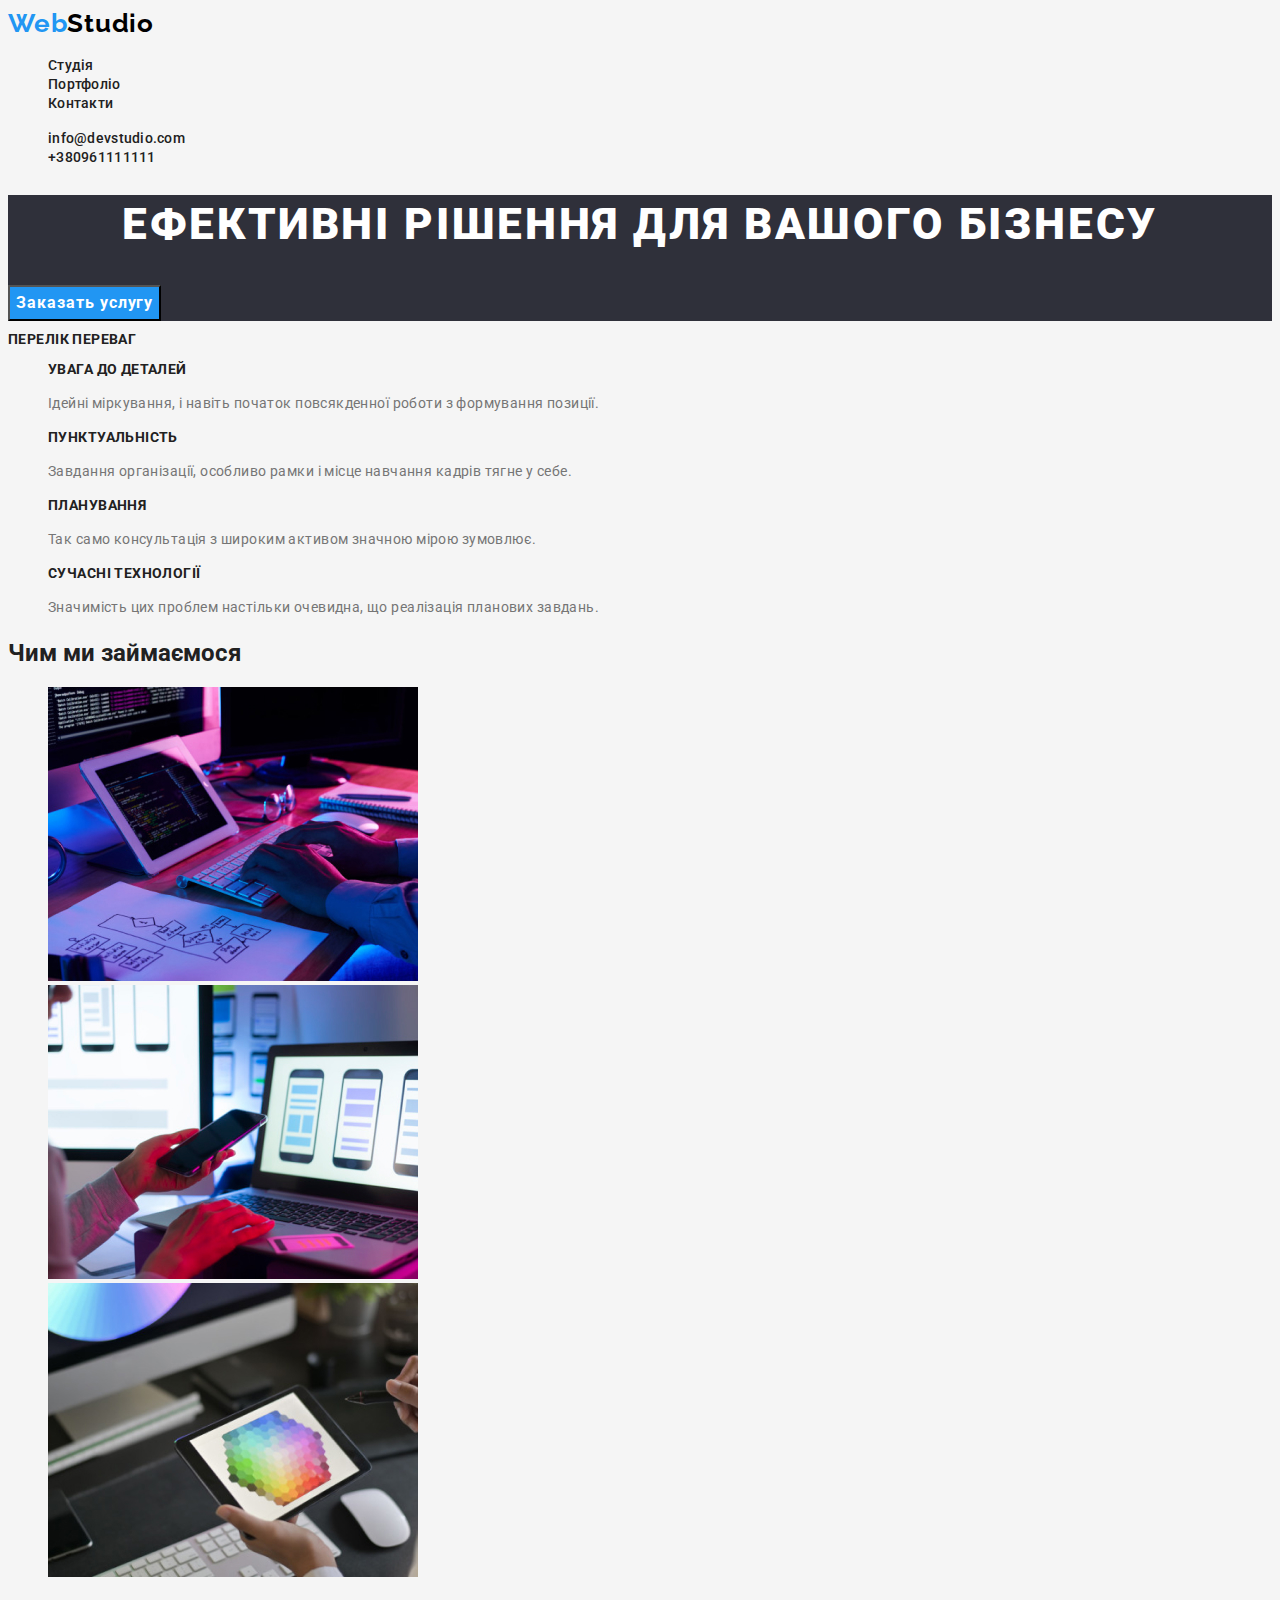
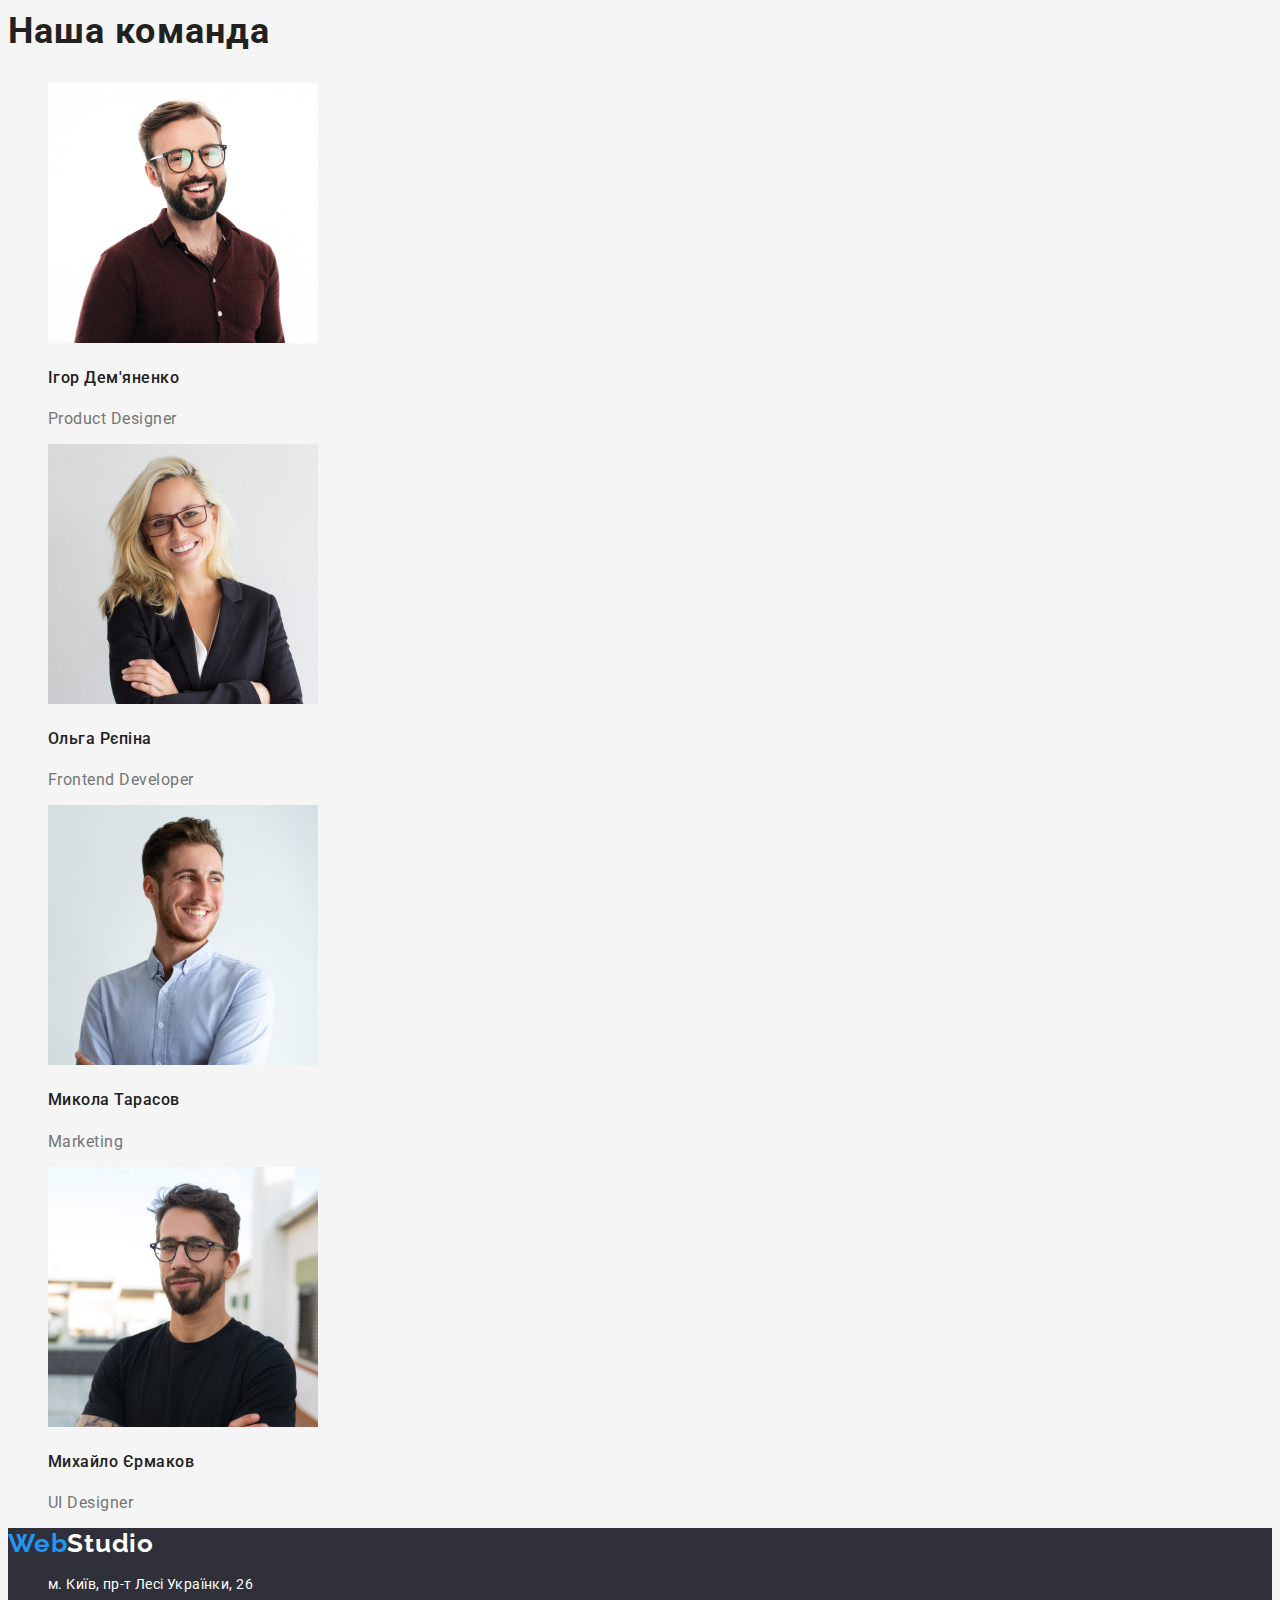
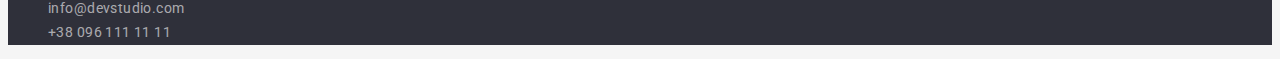
<file: index.html>
<!DOCTYPE html>
<html lang="ru">
  <head>
    <meta charset="UTF-8" />
    <meta http-equiv="X-UA-Compatible" content="IE=edge" />
    <meta name="viewport" content="width=device-width, initial-scale=1.0" />
    <title>studio</title>
    <link rel="stylesheet" href="./css/styles.css" />
    <link rel="preconnect" href="https://fonts.googleapis.com" />
    <link rel="preconnect" href="https://fonts.gstatic.com" crossorigin />
    <link
      href="https://fonts.googleapis.com/css2?family=Raleway:wght@700&family=Roboto:wght@400;500;700;900&display=swap"
      rel="stylesheet"
    />
  </head>
  <body>
    <header>
      <a class="logo" href="/"><span class="logo-accent">Web</span>Studio</a>
      <nav>
        <ul class="list site-nav">
          <li><a class="link" href="./index.html">Студія</a></li>
          <li><a class="link" href="./portfolio.html">Портфоліо</a></li>
          <li><a class="link" href="">Контакти</a></li>
        </ul>
      </nav>
      <ul class="list contacts">
        <li>
          <a class="link" href="mailto:info@devstudio.com"
            >info@devstudio.com</a
          >
        </li>
        <li><a class="link" href="tel:+380961111111">+380961111111</a></li>
      </ul>
    </header>
    <main>
      <!--Банер-->

      <section class="hero">
        <h1 class="title">Ефективні рішення для вашого бізнесу</h1>
        <button class="order" type="button">Заказать услугу</button>
      </section>

      <!--перелік переваг-->
      <section class="benefits">
        <h2 class="title">перелік переваг</h2>
        <ul class="list">
          <li>
            <h3 class="title">УВАГА ДО ДЕТАЛЕЙ</h3>
            <p>
              Ідейні міркування, і навіть початок повсякденної роботи з
              формування позиції.
            </p>
          </li>
          <li>
            <h3 class="title">ПУНКТУАЛЬНІСТЬ</h3>
            <p>
              Завдання організації, особливо рамки і місце навчання кадрів тягне
              у себе.
            </p>
          </li>
          <li>
            <h3 class="title">ПЛАНУВАННЯ</h3>
            <p>
              Так само консультація з широким активом значною мірою зумовлює.
            </p>
          </li>
          <li>
            <h3 class="title">СУЧАСНІ ТЕХНОЛОГІЇ</h3>
            <p>
              Значимість цих проблем настільки очевидна, що реалізація планових
              завдань.
            </p>
          </li>
        </ul>
      </section>
      <!---Чим ми займаємося-->
      <section class="activity">
        <h2 class="title">Чим ми займаємося</h2>
        <ul class="list">
          <li>
            <img
              src="./images/img1.jpg"
              alt="планування та вирішення складних задач"
              width="370"
            />
          </li>
          <li>
            <img
              src="./images/img2.jpg"
              alt="розробка мобільного дизайну"
              width="370"
            />
          </li>
          <li>
            <img
              src="./images/img3.jpg"
              alt="розробка графічного дизайну"
              width="370"
            />
          </li>
        </ul>
      </section>
      <!--наша команда-->
      <section class="team">
        <h2 class="team-title title">Наша команда</h2>
        <ul class="list">
          <li>
            <img src="./images/photo1.jpg" alt="Ігор Дем'яненко" width="270" />
            <h3 class="title">Ігор Дем'яненко</h3>
            <p>Product Designer</p>
          </li>
          <li>
            <img src="./images/photo2.jpg" alt="Ольга Рєпіна" width="270" />
            <h3 class="title">Ольга Рєпіна</h3>
            <p>Frontend Developer</p>
          </li>
          <li>
            <img src="./images/photo3.jpg" alt="Микола Тарасов" width="270" />
            <h3 class="title">Микола Тарасов</h3>
            <p>Marketing</p>
          </li>
          <li>
            <img src="./images/photo4.jpg" alt="Михайло Єрмаков" width="270" />
            <h3 class="title">Михайло Єрмаков</h3>
            <p>UI Designer</p>
          </li>
        </ul>
      </section>
    </main>
    <footer>
      <a class="logo" href="/"><span class="logo-accent">Web</span>Studio</a>
      <address>
        <ul class="list address">
          <li>м. Київ, пр-т Лесі Українки, 26</li>
          <li>
            <a class="link" href="mailto:info@devstudio.com"
              >info@devstudio.com</a
            >
          </li>
          <li>
            <a class="link" href="tel:+380961111111">+38 096 111 11 11</a>
          </li>
        </ul>
      </address>
    </footer>
  </body>
</html>
</file>
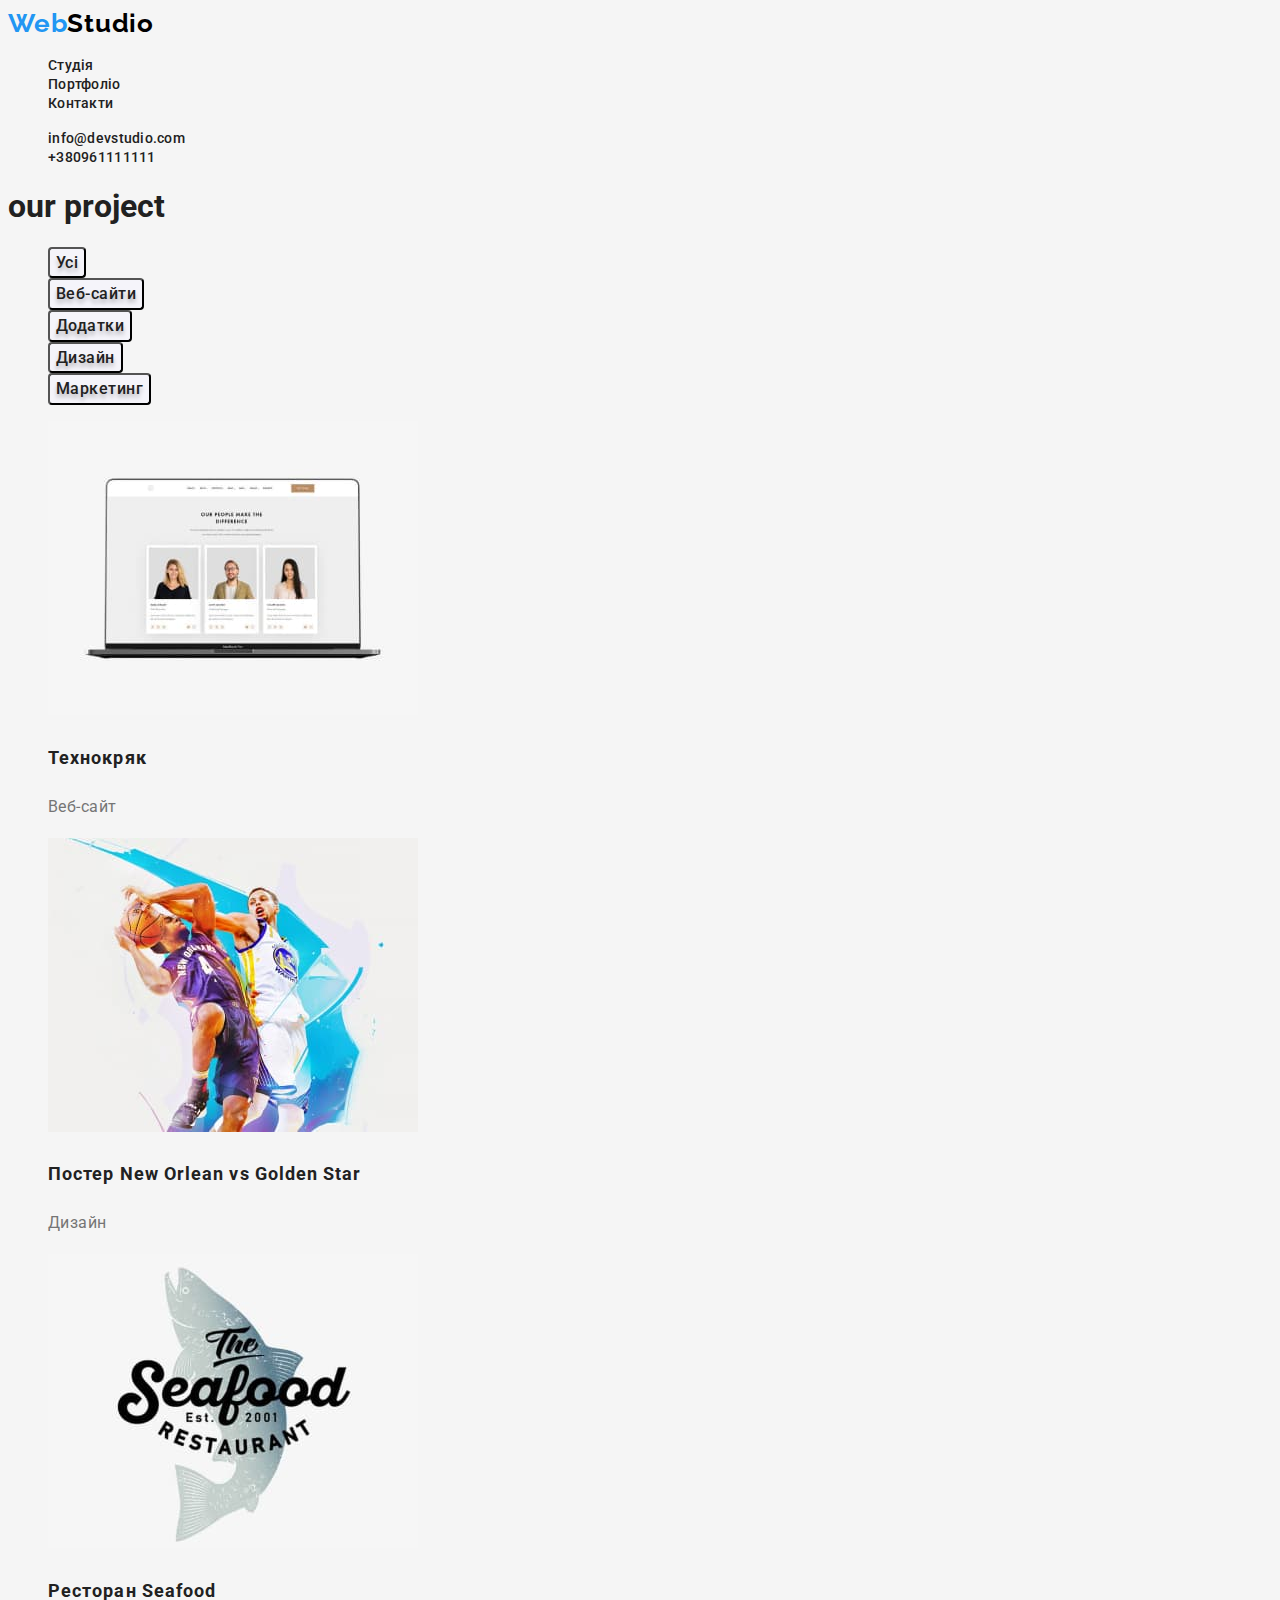
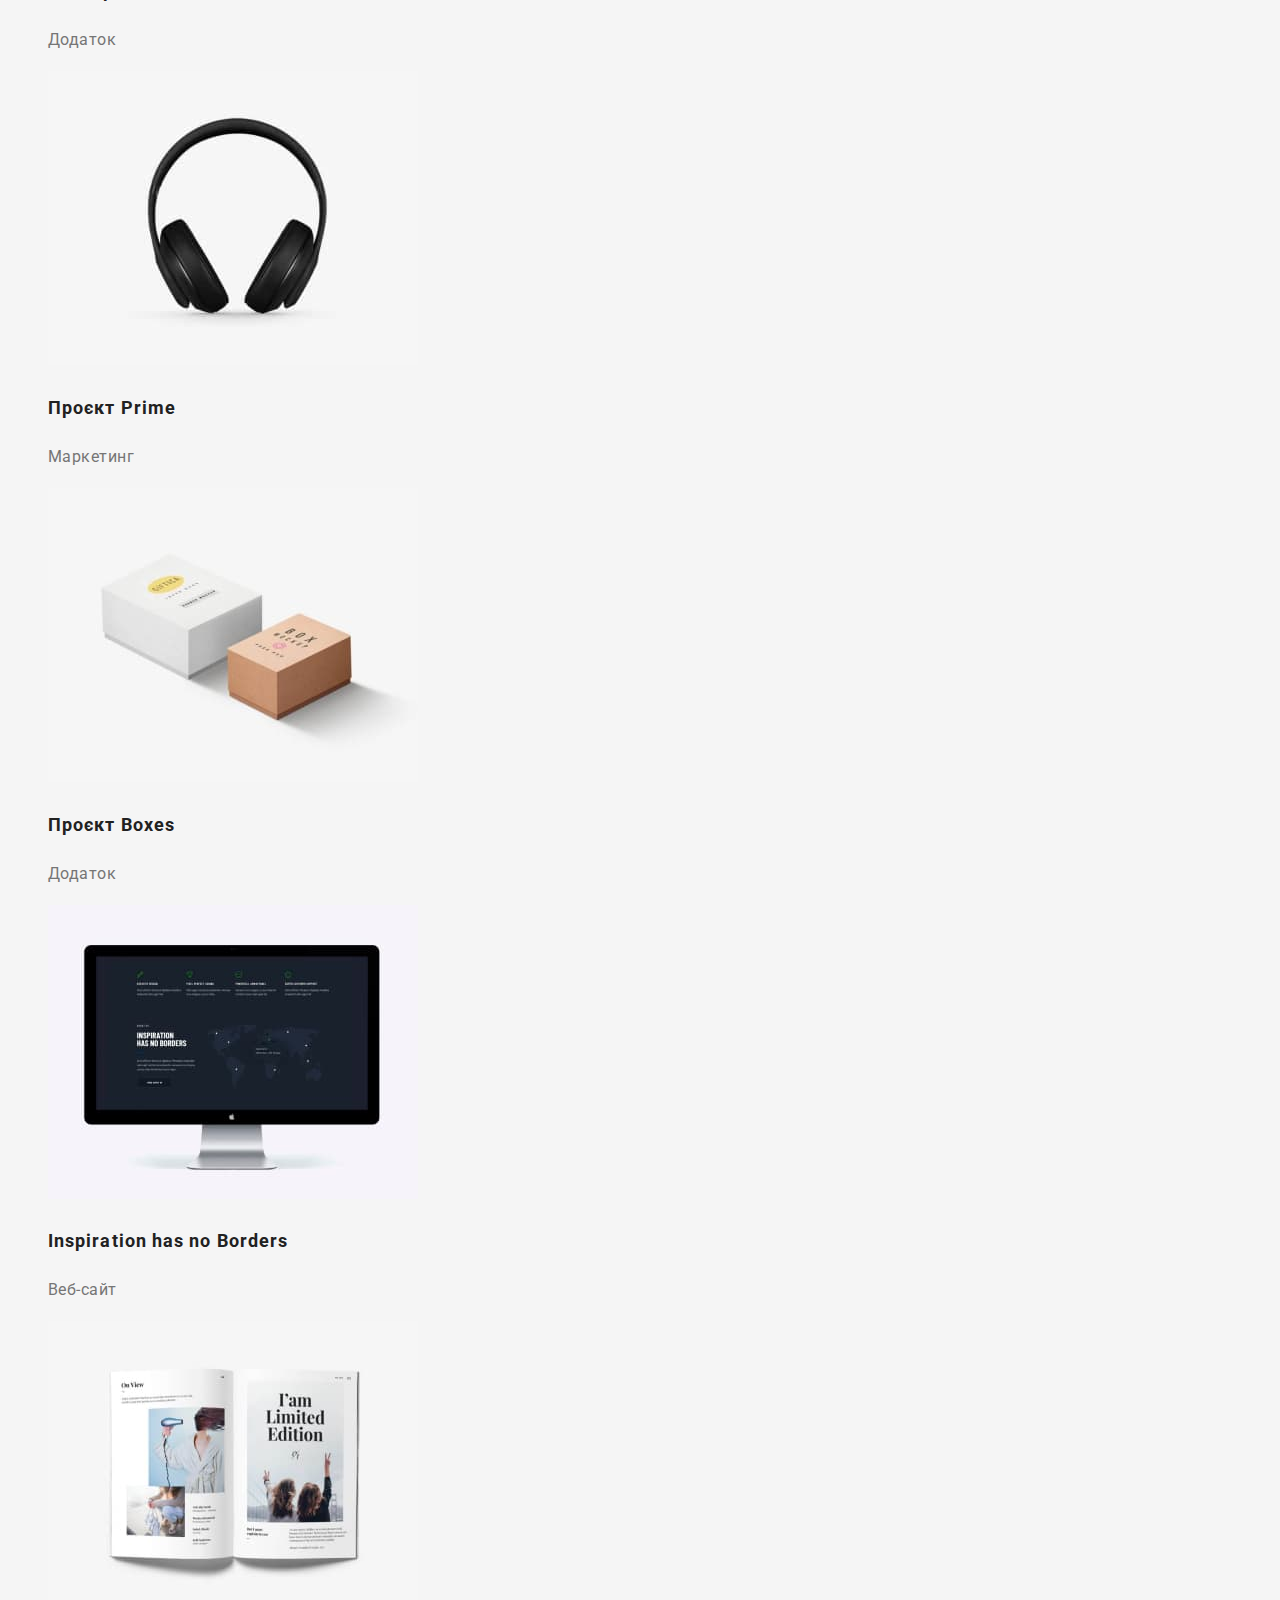
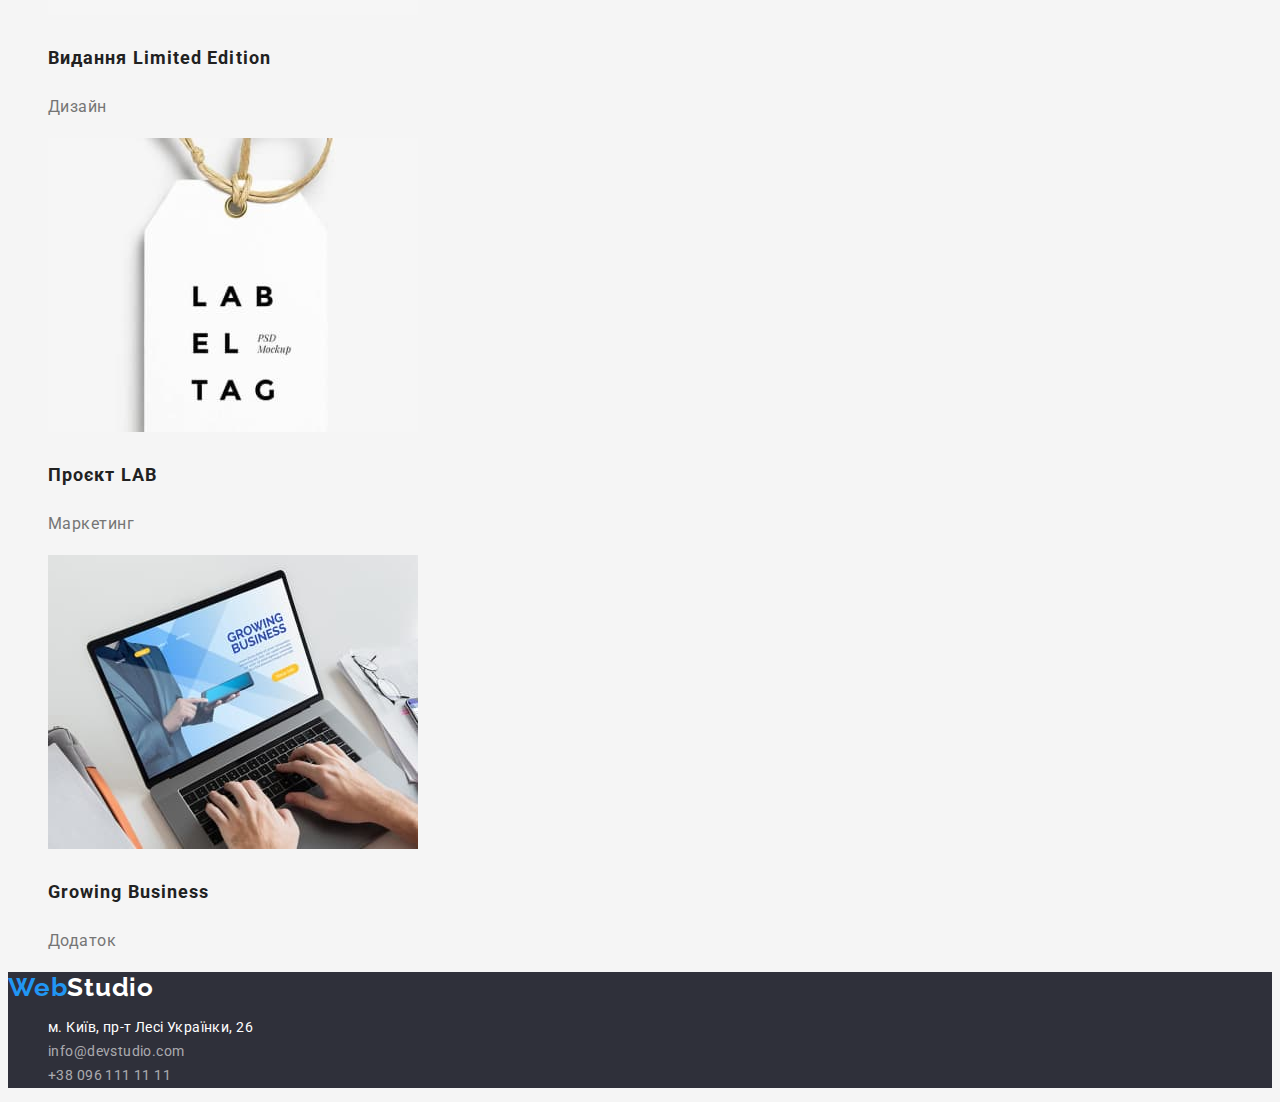
<file: portfolio.html>
<!DOCTYPE html>
<html lang="ru">
  <head>
    <meta charset="UTF-8" />
    <meta http-equiv="X-UA-Compatible" content="IE=edge" />
    <meta name="viewport" content="width=device-width, initial-scale=1.0" />
    <title>portfolio</title>
    <link rel="stylesheet" href="./css/styles.css" />
    <link rel="preconnect" href="https://fonts.googleapis.com" />
    <link rel="preconnect" href="https://fonts.gstatic.com" crossorigin />
    <link
      href="https://fonts.googleapis.com/css2?family=Raleway:wght@700&family=Roboto:wght@400;500;700&display=swap"
      rel="stylesheet"
    />
  </head>
  <body>
    <header>
      <a class="logo" href="/"><span class="logo-accent">Web</span>Studio</a>
      <nav>
        <ul class="list site-nav">
          <li><a class="link" href="./index.html">Студія</a></li>
          <li><a class="link" href="./portfolio.html">Портфоліо</a></li>
          <li><a class="link" href="">Контакти</a></li>
        </ul>
      </nav>
      <ul class="list contacts">
        <li>
          <a class="link" href="mailto:info@devstudio.com"
            >info@devstudio.com</a
          >
        </li>
        <li><a class="link" href="tel:+380961111111">+380961111111</a></li>
      </ul>
    </header>
    <main>
      <section>
        <h1>our project</h1>
        <ul class="list project-nav">
          <li><button class="filter" type="button">Усі</button></li>
          <li><button class="filter" type="button">Веб-сайти</button></li>
          <li><button class="filter" type="button">Додатки</button></li>
          <li><button class="filter" type="button">Дизайн</button></li>
          <li><button class="filter" type="button">Маркетинг</button></li>
        </ul>
        <ul class="list examples">
          <li>
            <img
              src="./images/portfolio/website1.jpg"
              alt="розробка веб-сайту"
              width="370"
              height="294"
            />
            <h2 class="title">Технокряк</h2>
            <p>Веб-сайт</p>
          </li>
          <li>
            <img
              src="./images/portfolio/design2.jpg"
              alt="розробка постеру баскетбольного матчу"
              width="370"
              height="294"
            />
            <h2 class="title">Постер New Orlean vs Golden Star</h2>
            <p>Дизайн</p>
          </li>
          <li>
            <img
              src="./images/portfolio/add3.jpg"
              alt="розробка додатку ресторану морської кухні "
              width="370"
              height="294"
            />
            <h2 class="title">Ресторан Seafood</h2>
            <p>Додаток</p>
          </li>
          <li>
            <img
              src="./images/portfolio/marketing4.jpg"
              alt="маркнетинг проекту "
              width="370"
              height="294"
            />
            <h2 class="title">Проєкт Prime</h2>
            <p>Маркетинг</p>
          </li>
          <li>
            <img
              src="./images/portfolio/add5.jpg"
              alt="розробка додатку проекту"
              width="370"
              height="294"
            />
            <h2 class="title">Проєкт Boxes</h2>
            <p>Додаток</p>
          </li>
          <li>
            <img
              src="./images/portfolio/website6.jpg"
              alt="розробка веб-сайту"
              width="370"
              height="294"
            />
            <h2 class="title">Inspiration has no Borders</h2>
            <p>Веб-сайт</p>
          </li>
          <li>
            <img
              src="./images/portfolio/design7.jpg"
              alt="розробка дизайну журналу"
              width="370"
              height="294"
            />
            <h2 class="title">Видання Limited Edition</h2>
            <p>Дизайн</p>
          </li>
          <li>
            <img
              src="./images/portfolio/marketing8.jpg"
              alt="маркетинг проекту"
              width="370"
              height="294"
            />
            <h2 class="title">Проєкт LAB</h2>
            <p>Маркетинг</p>
          </li>
          <li>
            <img
              src="./images/portfolio/add9.jpg"
              alt="розробка додатку проекту"
              width="370"
              height="294"
            />
            <h2 class="title">Growing Business</h2>
            <p>Додаток</p>
          </li>
        </ul>
      </section>
    </main>
    <footer>
      <a class="logo" href="/"><span class="logo-accent">Web</span>Studio</a>
      <address>
        <ul class="list address">
          <li>м. Київ, пр-т Лесі Українки, 26</li>
          <li>
            <a class="link" href="mailto:info@devstudio.com"
              >info@devstudio.com</a
            >
          </li>
          <li>
            <a class="link" href="tel:+380961111111">+38 096 111 11 11</a>
          </li>
        </ul>
      </address>
    </footer>
  </body>
</html>
</file>
<file: css/styles.css>
:root {
  --primary-text-color: #757575;
  --primary-title-color: #212121;
  --primary-bg-color: #f5f5f5;
  --accent-color: #2196f3;
  --primary-white-color: #ffffff;
  --ptimary-dark-bg-color: #2f303a;
  --prymary-buttonbg-color: #f5f4fa;
}
body {
  background-color: var(--primary-bg-color);
  color: var(--primary-text-color);
  font-family: Roboto, sans-serif;
}
.list {
  list-style: none;
}
.link {
  cursor: pointer;
}
/* стили header*/
.logo {
  color: #000000;
  text-decoration: none;
  font-family: "Raleway";
  font-weight: 700;
  font-size: 26px;
  line-height: 1.19;
  letter-spacing: 0.03em;
}
.logo .logo-accent {
  color: var(--accent-color);
}
.site-nav .link {
  text-decoration: none;
  color: var(--primary-title-color);
  font-weight: 500;
  font-size: 14px;
  line-height: 1.14;
  letter-spacing: 0.02em;
}
.site-nav .link:hover,
.site-nav .link:focus {
  color: var(--accent-color);
}
.contacts .link {
  text-decoration: none;
  color: var(--primary-title-color);
  font-weight: 500;
  font-size: 14px;
  line-height: 1.14;
  letter-spacing: 0.02em;
}
.contacts .link:hover,
.contacts .link:focus {
  color: var(--accent-color);
}

/*стили fotter*/
footer {
  background-color: var(--ptimary-dark-bg-color);
  color: var(--primary-white-color);
}
footer .logo {
  color: var(--primary-white-color);
}
.address {
  font-style: normal;
  font-weight: 400;
  font-size: 14px;
  line-height: 1.7;
  letter-spacing: 0.03em;
}
.address .link {
  text-decoration: none;
  color: rgba(255, 255, 255, 0.6);
}
.address .link:hover,
.address .link:focus {
  color: var(--accent-color);
}

/*страничка портфолио*/
h1,
h2,
h3 {
  color: var(--primary-title-color);
}
.project-nav .filter {
  font-family: "Roboto";
  color: var(--primary-title-color);
  background-color: var(--prymary-buttonbg-color);
  border-radius: 4px;
  font-weight: 500;
  font-size: 16px;
  line-height: 1.6;
  text-align: center;
  letter-spacing: 0.03em;
  text-shadow: 0px 4px 4px rgba(0, 0, 0, 0.25);
}
.project-nav .filter:hover,
.project-nav .filter:focus {
  color: var(--primary-white-color);
  background-color: var(--accent-color);
  cursor: pointer;
}
.examples .title {
  font-weight: 700;
  font-size: 18px;
  line-height: 2;
  letter-spacing: 0.06em;
}
.examples {
  font-size: 16px;
  line-height: 1.87;
  letter-spacing: 0.03em;
}
/*главная страница*/
/*банер*/
.hero {
  background-color: var(--ptimary-dark-bg-color);
}
.hero .title {
  color: var(--primary-white-color);
  font-style: normal;
  font-weight: 900;
  font-size: 44px;
  line-height: 1.36;
  text-align: center;
  letter-spacing: 0.06em;
  text-transform: uppercase;
}
.hero .order {
  background-color: var(--accent-color);
  color: var(--primary-white-color);
  font-family: "Roboto";
  font-style: normal;
  font-weight: 700;
  font-size: 16px;
  line-height: 1.88;
  display: flex;
  align-items: center;
  text-align: center;
  letter-spacing: 0.06em;
}
/*перелік переваг*/
.benefits {
  font-size: 14px;
  line-height: 1.7;
  letter-spacing: 0.03em;
}
.benefits .title {
  color: var(--primary-title-color);
  font-style: normal;
  font-weight: 700;
  font-size: 14px;
  line-height: 1.14;
  letter-spacing: 0.03em;
  text-transform: uppercase;
}
/*Чим ми займаємося*/
.acrivity .title {
  color: var(--primary-title-color);
  font-style: normal;
  font-weight: 700;
  font-size: 36px;
  line-height: 1.17;
  letter-spacing: 0.03em;
}
/*наша команда*/
.team {
  font-size: 16px;
  line-height: 19px;
  letter-spacing: 0.03em;
}
.team .title {
  font-style: normal;
  font-weight: 500;
  font-size: 16px;
  line-height: 1.9;
  letter-spacing: 0.03em;
}
.team .team-title {
  font-style: normal;
  font-weight: 700;
  font-size: 36px;
  line-height: 1.16;
  letter-spacing: 0.03em;
}
</file>
